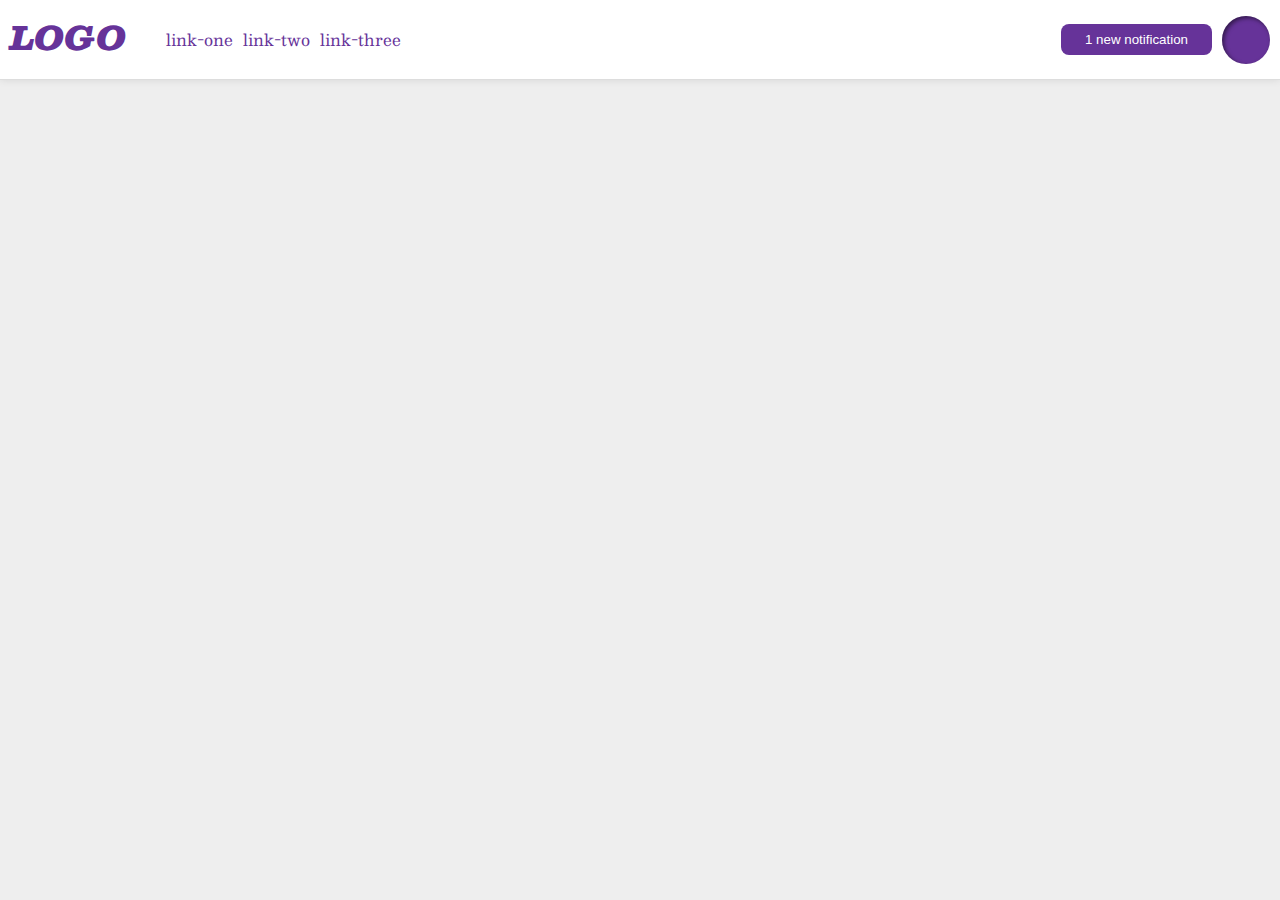
<file: flex/03-flex-header-2/index.html>
<!DOCTYPE html>
<html lang="en">
  <head>
    <meta charset="UTF-8">
    <meta http-equiv="X-UA-Compatible" content="IE=edge">
    <meta name="viewport" content="width=device-width, initial-scale=1.0">
    <title>Flex Header 2</title>
    <link rel="stylesheet" href="style.css">
  </head>
  <body>
    <div class="header">
      <div class="left">
        <div class="logo">
        LOGO
        </div>
        <ul class="links">
          <li><a href="https://google.com">link-one</a></li>
          <li><a href="https://google.com">link-two</a></li>
          <li><a href="https://google.com">link-three</a></li>
        </ul>
      </div>
      <div class="right">
        <button class="notifications">
          1 new notification
        </button>
        <div class="profile-image"></div>
      </div>
    </div>
  </body>
</html>
</file>
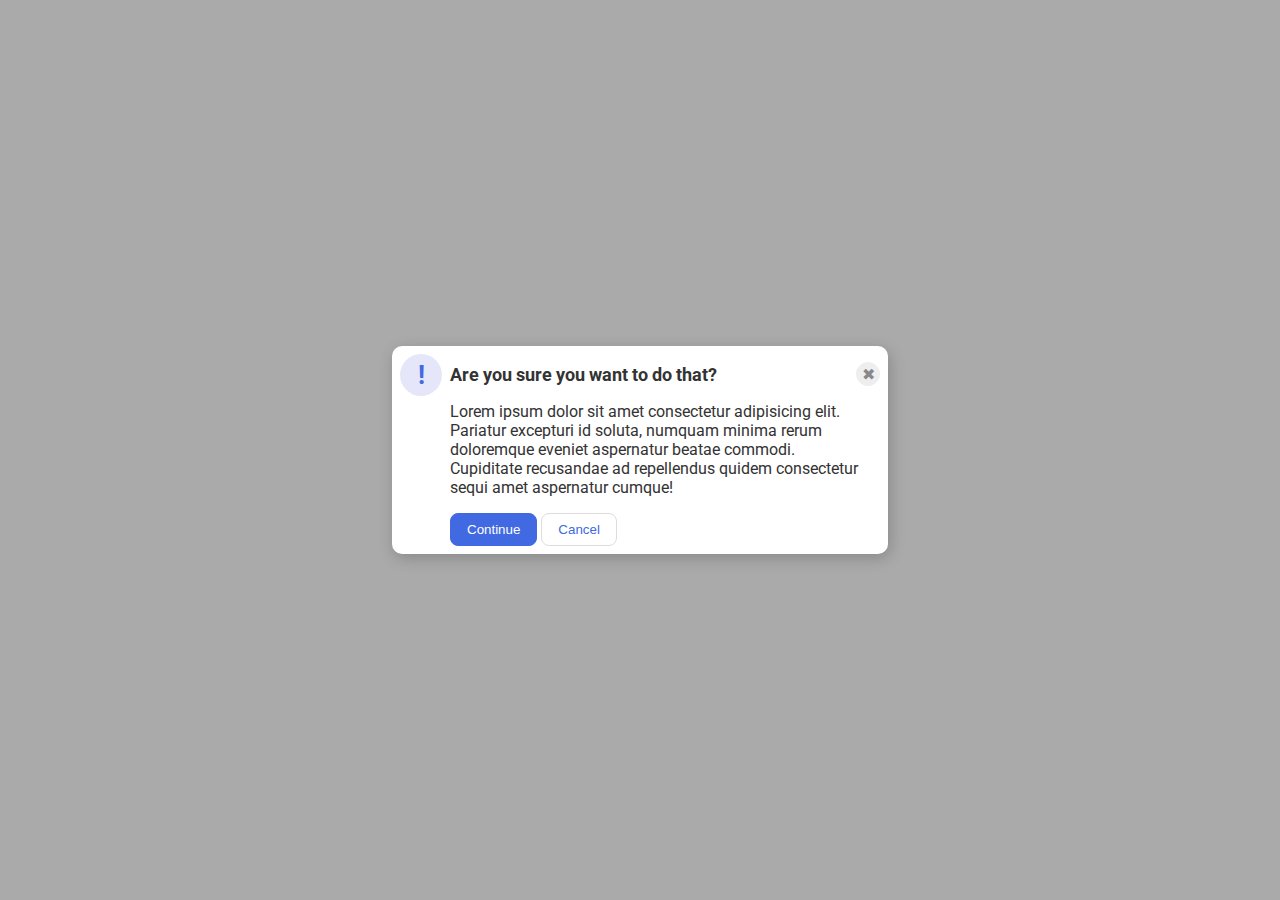
<file: flex/05-flex-modal/index.html>
<!DOCTYPE html>
<html lang="en">
  <head>
    <meta charset="UTF-8">
    <meta http-equiv="X-UA-Compatible" content="IE=edge">
    <meta name="viewport" content="width=device-width, initial-scale=1.0">
    <link rel="stylesheet" href="style.css">
    <title>Modal</title>
  </head>
  <body>
    <div class="modal">
      <div class="icon">!</div>
      <div class="mid">
        <div class="header">
          Are you sure you want to do that?
        <button class="close-button">✖</button>
        </div>
        <div class="text">Lorem ipsum dolor sit amet consectetur adipisicing elit. Pariatur excepturi id soluta, numquam minima rerum doloremque eveniet aspernatur beatae commodi. Cupiditate recusandae ad repellendus quidem consectetur sequi amet aspernatur cumque!</div>
        <div class="buttons">
          <button class="continue">Continue</button>
          <button class="cancel">Cancel</button>
        </div>
      </div>
    </div>
  </body>
</html>
</file>
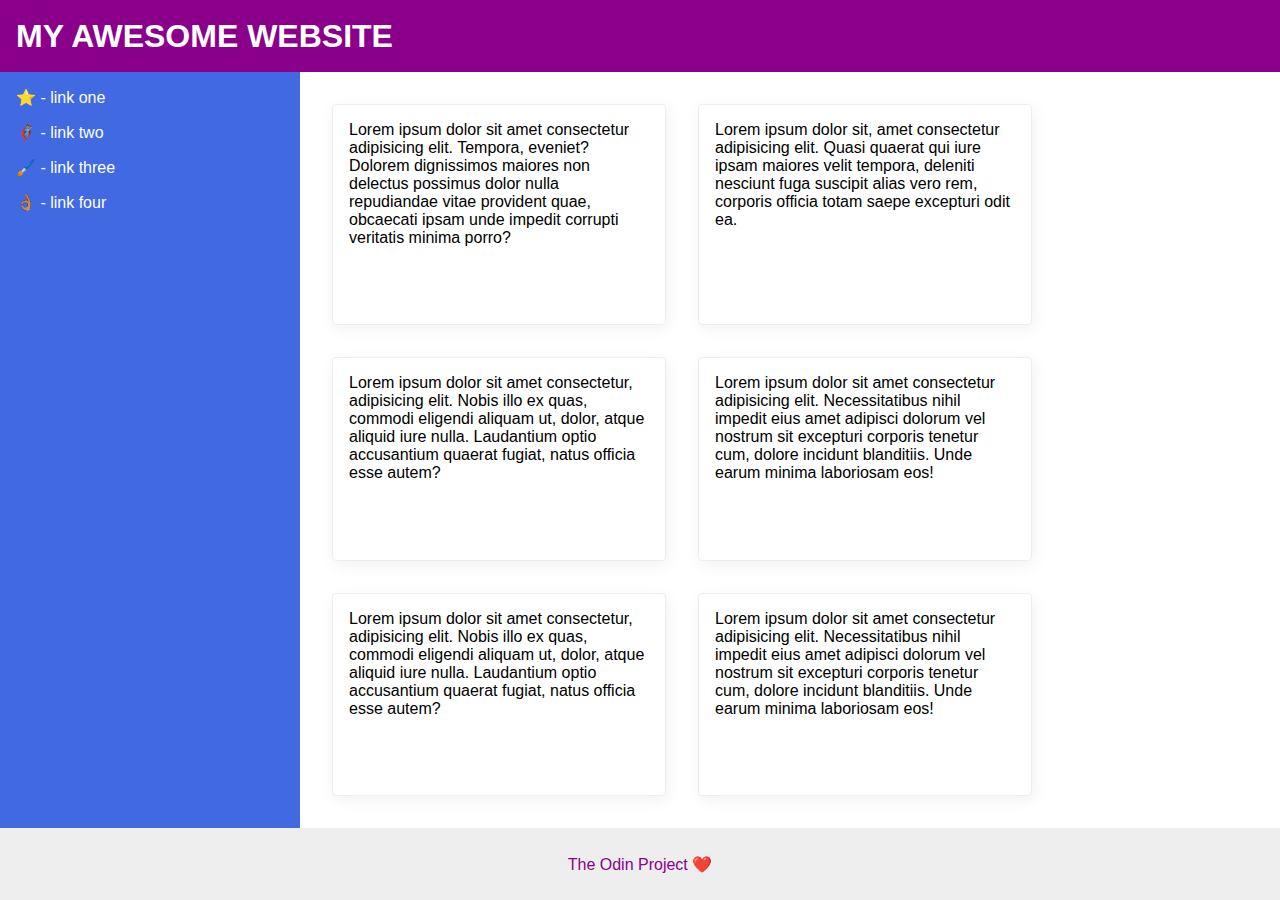
<file: flex/07-flex-layout-2/index.html>
<!DOCTYPE html>
<html lang="en">
  <head>
    <meta charset="UTF-8">
    <meta http-equiv="X-UA-Compatible" content="IE=edge">
    <meta name="viewport" content="width=device-width, initial-scale=1.0">
    <title>The Holy Grail</title>
    <link rel="stylesheet" href="style.css">
  </head>
  <body>
    <div class="header">
      MY AWESOME WEBSITE
    </div>
    <div class="container">
      <div class="sidebar">
        <ul>
          <li><a href="#">⭐ - link one</a></li>
          <li><a href="#">🦸🏽‍♂️ - link two</a></li>
          <li><a href="#">🖌️ - link three</a></li>
          <li><a href="#">👌🏽 - link four</a></li>
        </ul>
      </div>
      <div class="cards">
        <div class="card">Lorem ipsum dolor sit amet consectetur adipisicing elit. Tempora, eveniet? Dolorem dignissimos maiores non delectus possimus dolor nulla repudiandae vitae provident quae, obcaecati ipsam unde impedit corrupti veritatis minima porro?</div>
        <div class="card">Lorem ipsum dolor sit, amet consectetur adipisicing elit. Quasi quaerat qui iure ipsam maiores velit tempora, deleniti nesciunt fuga suscipit alias vero rem, corporis officia totam saepe excepturi odit ea.</div>
        <div class="card">Lorem ipsum dolor sit amet consectetur, adipisicing elit. Nobis illo ex quas, commodi eligendi aliquam ut, dolor, atque aliquid iure nulla. Laudantium optio accusantium quaerat fugiat, natus officia esse autem?</div>
        <div class="card">Lorem ipsum dolor sit amet consectetur adipisicing elit. Necessitatibus nihil impedit eius amet adipisci dolorum vel nostrum sit excepturi corporis tenetur cum, dolore incidunt blanditiis. Unde earum minima laboriosam eos!</div>
        <div class="card">Lorem ipsum dolor sit amet consectetur, adipisicing elit. Nobis illo ex quas, commodi eligendi aliquam ut, dolor, atque aliquid iure nulla. Laudantium optio accusantium quaerat fugiat, natus officia esse autem?</div>
        <div class="card">Lorem ipsum dolor sit amet consectetur adipisicing elit. Necessitatibus nihil impedit eius amet adipisci dolorum vel nostrum sit excepturi corporis tenetur cum, dolore incidunt blanditiis. Unde earum minima laboriosam eos!</div>
        </div>
    </div>
    <div class="footer">
      The Odin Project ❤️
    </div>
  </body>
</html>
</file>
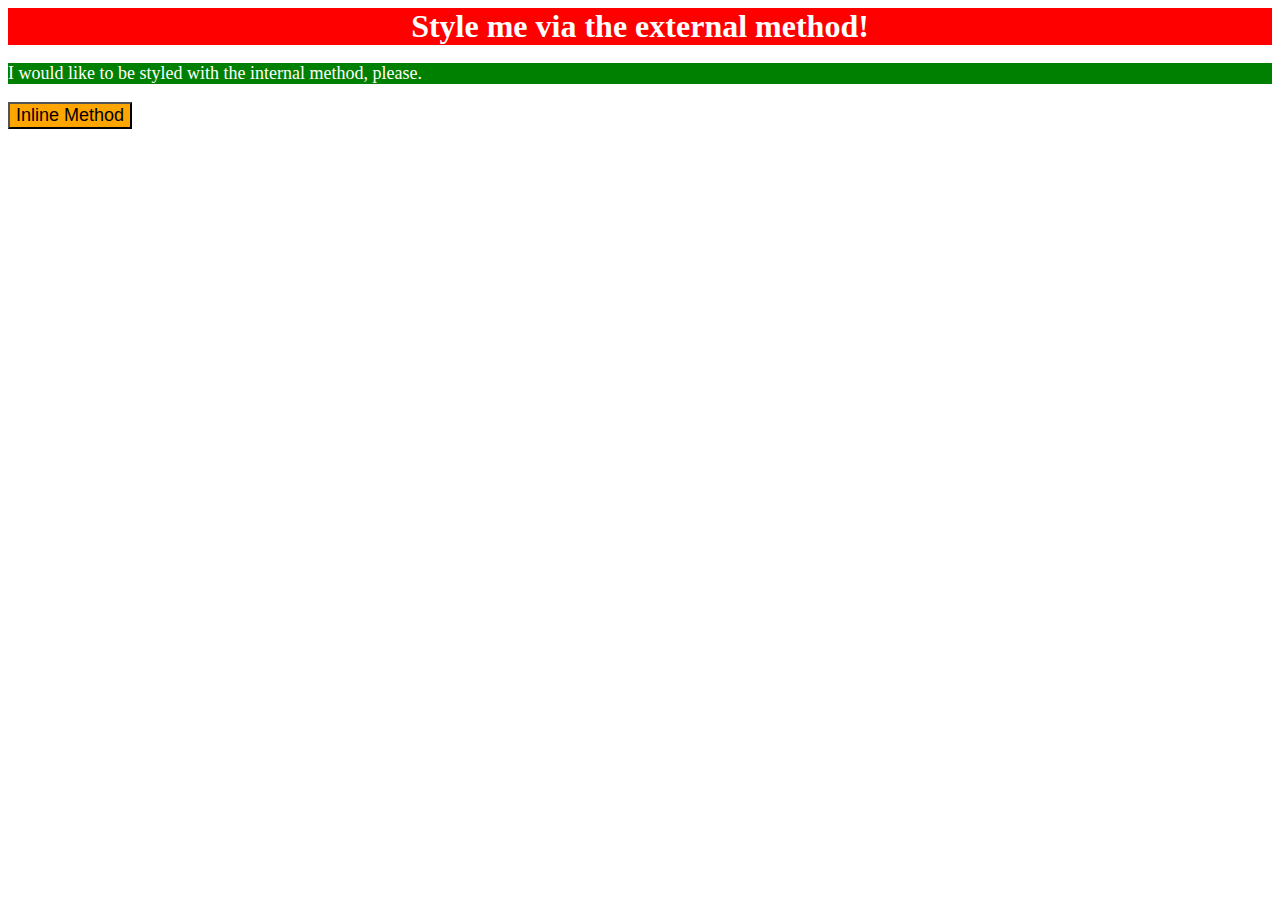
<file: foundations/01-css-methods/index.html>
<!DOCTYPE html>
<html lang="en">
  <head>
    <meta charset="UTF-8">
    <meta http-equiv="X-UA-Compatible" content="IE=edge">
    <meta name="viewport" content="width=device-width, initial-scale=1.0">
    <title>Methods for Adding CSS</title>
    <link rel="stylesheet" href="styles.css" >
    <style>
      p{
        background-color: green;
        color: white;
        font-size: 18px;
      }
    </style>
  </head>
  <body>
    <div>Style me via the external method!</div>
    <p>I would like to be styled with the internal method, please.</p>
    <button style="background-color: orange; font-size: 18px;">Inline Method</button>
  </body>
</html>
</file>
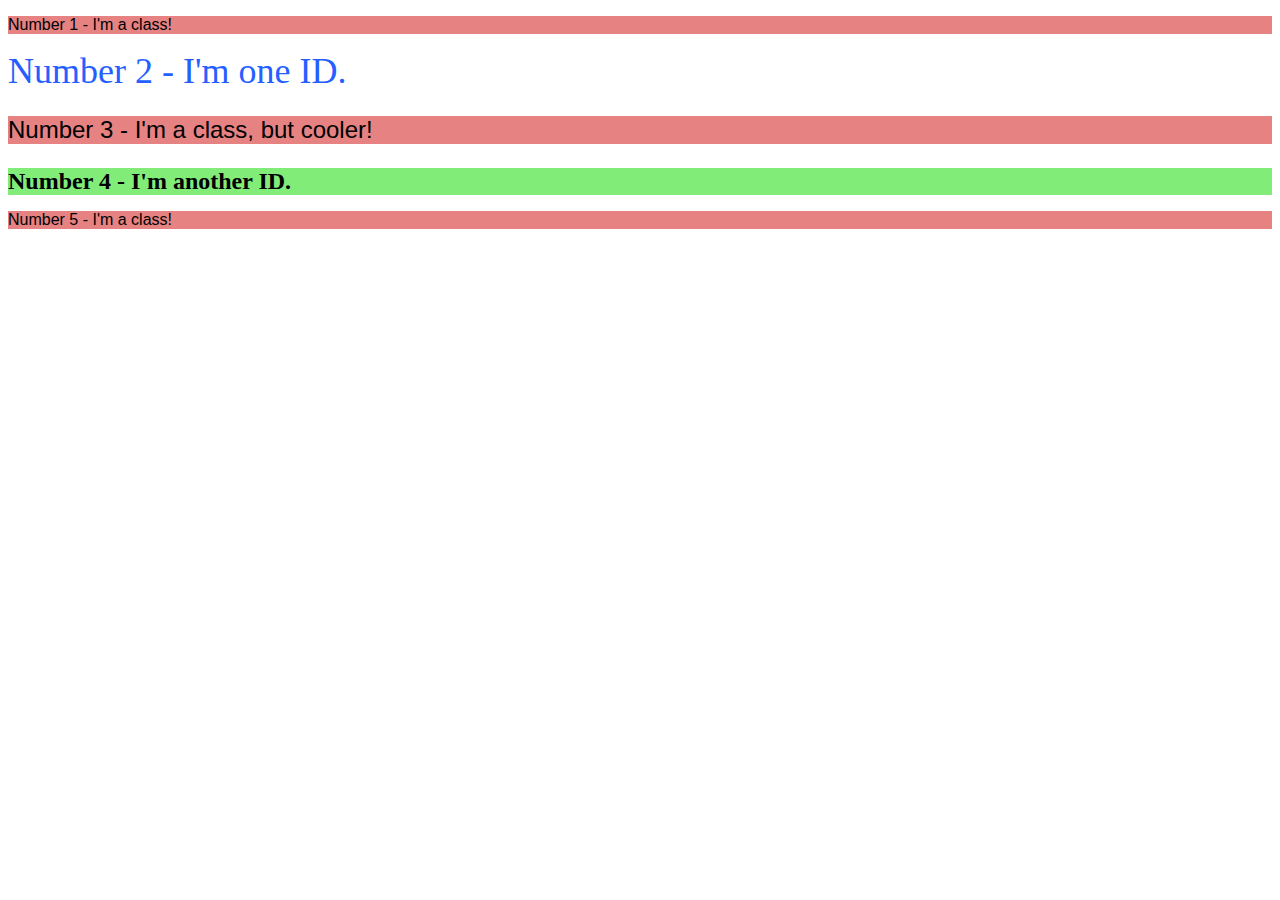
<file: foundations/02-class-id-selectors/index.html>
<!DOCTYPE html>
<html lang="en">
  <head>
    <meta charset="UTF-8">
    <meta http-equiv="X-UA-Compatible" content="IE=edge">
    <meta name="viewport" content="width=device-width, initial-scale=1.0">
    <title>Class and ID Selectors</title>
    <link rel="stylesheet" href="style.css">
  </head>
  <body>
    <p class="odd">Number 1 - I'm a class!</p>
    <div id="blue">Number 2 - I'm one ID.</div>
    <p class="odd big-text">Number 3 - I'm a class, but cooler!</p>
    <div id="green" class="big-text">Number 4 - I'm another ID.</div>
    <p class="odd">Number 5 - I'm a class!</p>
  </body>
</html>
</file>
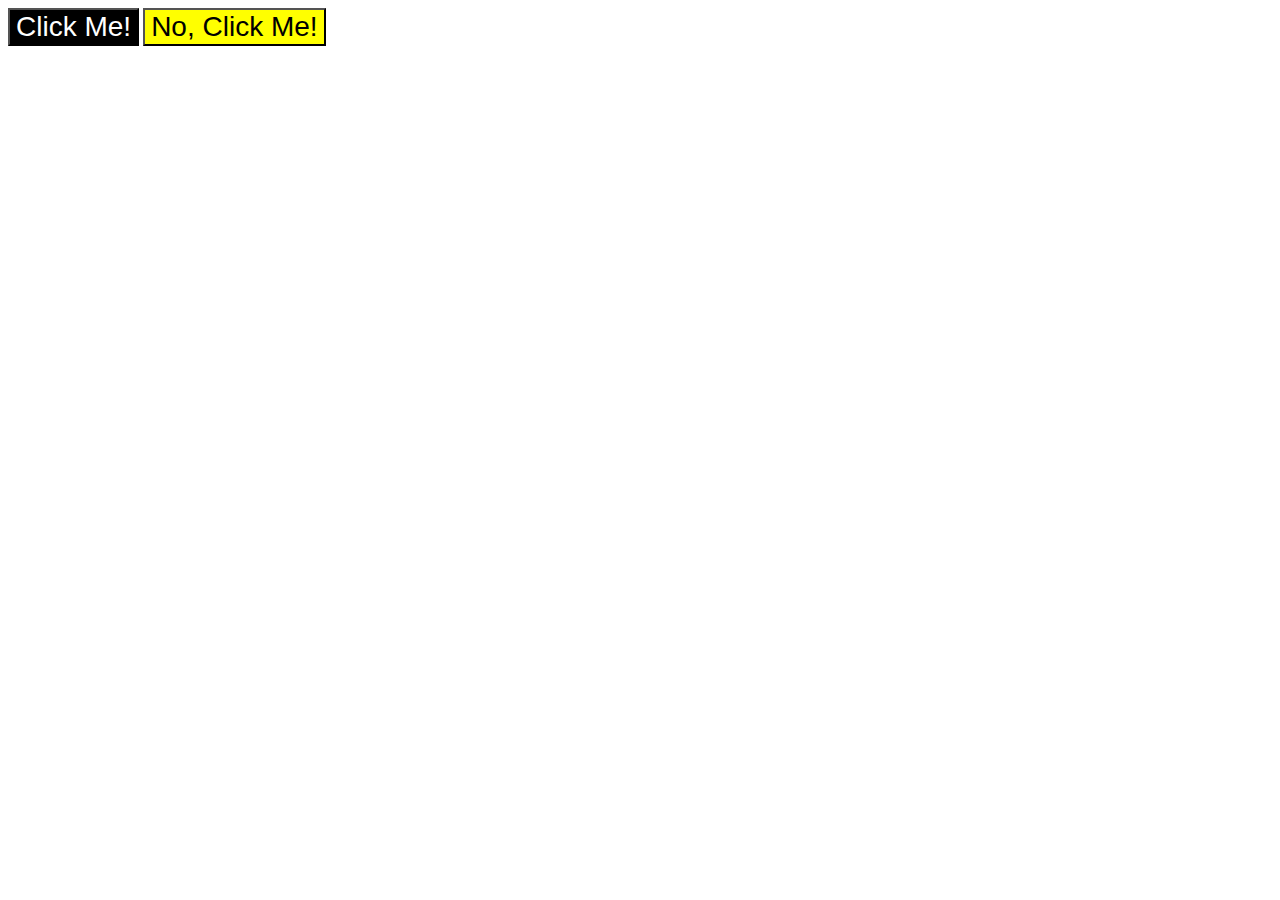
<file: foundations/03-grouping-selectors/index.html>
<!DOCTYPE html>
<html lang="en">
  <head>
    <meta charset="UTF-8">
    <meta http-equiv="X-UA-Compatible" content="IE=edge">
    <meta name="viewport" content="width=device-width, initial-scale=1.0">
    <title>Grouping Selectors</title>
    <link rel="stylesheet" href="style.css">
  </head>
  <body>
    <button class="font black">Click Me!</button>
    <button class="font yellow">No, Click Me!</button>
  </body>
</html>
</file>
<file: flex/03-flex-header-2/style.css>
/* this is some magical font-importing.  
you'll learn about it later. */
@import url('https://fonts.googleapis.com/css2?family=Besley:ital,wght@0,400;1,900&display=swap');

body {
  margin: 0;
  background: #eee;
  font-family: Besley, serif;
}

.header {
  background: white;
  border-bottom: 1px solid #ddd;
  box-shadow: 0 0 8px rgba(0,0,0,.1);
  display: flex;
  padding: 10px;
}
.left {
  display: flex;
  justify-content: flex-start;
}

.logo {
  color: rebeccapurple;
  font-size: 32px;
  font-weight: 900;
  font-style: italic;
}

ul {
  list-style-type: none;
  display: flex;
  align-items: center;
  justify-content: space-evenly;
  gap: 10px;
}

a {
  /* this removes the line under our links */
  text-decoration: none;
  color: rebeccapurple;
}

.right {
  display: flex;
  justify-content: flex-end;
  align-items: center;
  margin-left: auto;
  gap: 10px;
  flex-shrink: 0;
}
button {
  border: none;
  border-radius: 8px;
  background: rebeccapurple;
  color: white;
  padding: 8px 24px;
}

.profile-image {
  background: rebeccapurple;
  box-shadow: inset 2px 2px 4px rgba(0,0,0,.5);
  border-radius: 50%;
  width: 48px;
  height: 48px;
}
</file>
<file: flex/05-flex-modal/style.css>
@import url('https://fonts.googleapis.com/css2?family=Roboto:wght@400;700&display=swap');

html, body {
  height: 100%;
}

body {
  font-family: Roboto, sans-serif;
  margin: 0;
  background: #aaa;
  color: #333;
  /* I'll give you this one for free lol */
  display: flex;
  align-items: center;
  justify-content: center;
}

.modal {
  background: white;
  width: 480px;
  border-radius: 10px;
  box-shadow: 2px 4px 16px rgba(0,0,0,.2);
  display: flex;
  padding: 8px;
  gap: 8px
}
.header {
  font-weight: bold;
  font-size: large;
  display: flex;
  align-items: center;
  justify-content: space-between;
  padding-top: 8px;
}
.icon {
  color: royalblue;
  font-size: 26px;
  font-weight: 700;
  background: lavender;
  width: 42px;
  height: 42px;
  border-radius: 50%;
  display: flex;
  align-items: center;
  justify-content: center;
  flex-shrink: 0;
}

.close-button {
  background: #eee;
  border-radius: 50%;
  color: #888;
  font-weight: 400;
  font-size: 16px;
  height: 24px;
  width: 24px;
  display: flex;
  align-items: center;
  justify-content: center;
  border: 1px solid #eee;
  padding: 0;
}
.text {
  padding: 16px;
  padding-left: 0;
}
button {
  cursor: pointer;
  padding: 8px 16px;
  border-radius: 8px;
}

button.continue {
  background: royalblue;
  border: 1px solid royalblue;
  color: white;
}

button.cancel {
  background: white;
  border: 1px solid #ddd;
  color: royalblue;
}
</file>
<file: flex/07-flex-layout-2/style.css>
body {
  font-family: -apple-system, BlinkMacSystemFont, 'Segoe UI', Roboto, Oxygen, Ubuntu, Cantarell, 'Open Sans', 'Helvetica Neue', sans-serif;
  margin: 0;
  min-height: 100vh;
  display: flex;
  flex-direction: column;
  
}

.header {
  height: 72px;
  background: darkmagenta;
  color: white;
  display: flex;
  align-items: center;
  padding: 0 16px;
  font-size: 32px;
  font-weight: bold;
}
ul {
  list-style-type: none;
  margin: 0;
  padding: 0;
}
a {
  text-decoration: none;
  color: white;
}
li {
  margin-bottom: 16px
}
.container {
  display: flex;
  flex:1;
}
.sidebar {
  width: 300px;
  background: royalblue;
  box-sizing: border-box;
  flex-shrink: 0;
  padding:16px;

}
.cards {
  display: flex;
  flex-wrap: wrap;
  gap: 32px;
  padding: 32px
}
.card {
  border: 1px solid #eee;
  box-shadow: 2px 4px 16px rgba(0,0,0,.06);
  border-radius: 4px;
  width: 300px;
  padding: 16px;
}

.footer {
  height: 72px;
  background: #eee;
  color: darkmagenta;
  display: flex;
  align-items: center;
  justify-content: center;
}
</file>
<file: foundations/01-css-methods/styles.css>
div {
    background-color: red;
    color: white;
    font-size: 32px;
    text-align: center;
    font-weight: bold;
}
</file>
<file: foundations/02-class-id-selectors/style.css>
.odd {
    background-color: #e78282;
    font-family: verdana, sans-serif;
}
#blue {
    color: rgb(37, 95, 255);
    font-size: 36px;
}
#green {
    background-color: #82ec79;
    font-weight: bold;
}
.big-text {
    font-size: 24px;
}
</file>
<file: foundations/03-grouping-selectors/style.css>
.font{
    font-size: 28px;
    font-family: 'helvetica', times 'Times New Roman', sans-serif;
}
.black{
    background-color: black;
    color: white;
}
.yellow{
    background-color: yellow;
}
</file>
